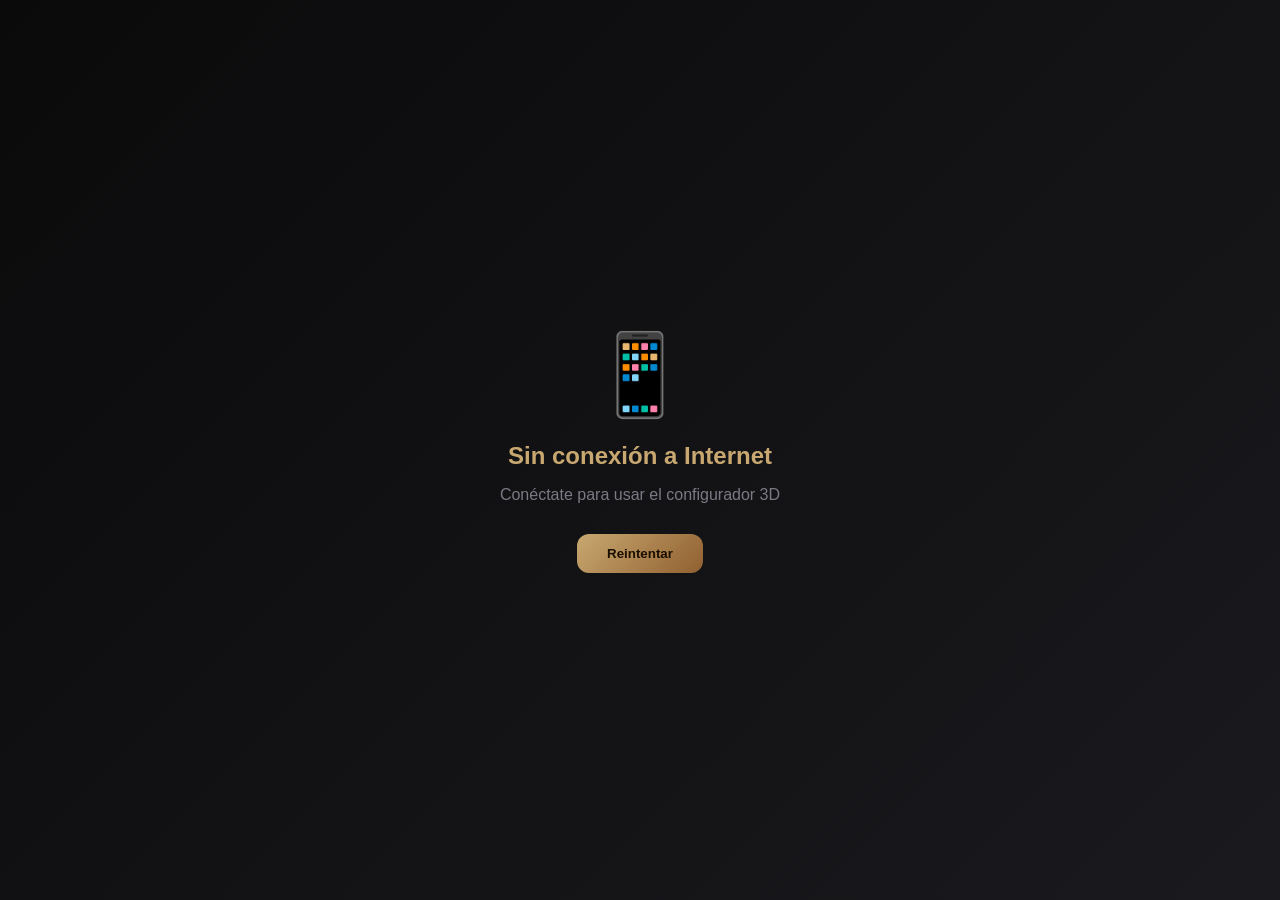
<file: offline.html>
<!DOCTYPE html>
<html lang="es">
<head>
<meta charset="UTF-8">
<meta name="viewport" content="width=device-width, initial-scale=1.0">
<title>Sin conexión - CR Muebles</title>
<style>
  body {
    margin: 0;
    min-height: 100vh;
    background: linear-gradient(135deg, #0a0a0b, #1a1a1e);
    display: flex;
    align-items: center;
    justify-content: center;
    font-family: 'Syne', sans-serif;
    color: #eeebe5;
    text-align: center;
  }
  .icon { font-size: 80px; margin-bottom: 20px; }
  h1 { color: #c8a870; font-size: 24px; margin-bottom: 10px; }
  p { color: #7a7a85; margin-bottom: 30px; }
  button {
    background: linear-gradient(135deg, #c8a870, #906030);
    border: none;
    padding: 12px 30px;
    border-radius: 12px;
    color: #1a0e00;
    font-weight: bold;
    cursor: pointer;
  }
</style>
</head>
<body>
<div>
  <div class="icon">📱</div>
  <h1>Sin conexión a Internet</h1>
  <p>Conéctate para usar el configurador 3D</p>
  <button onclick="location.reload()">Reintentar</button>
</div>
</body>
</html>
</file>
